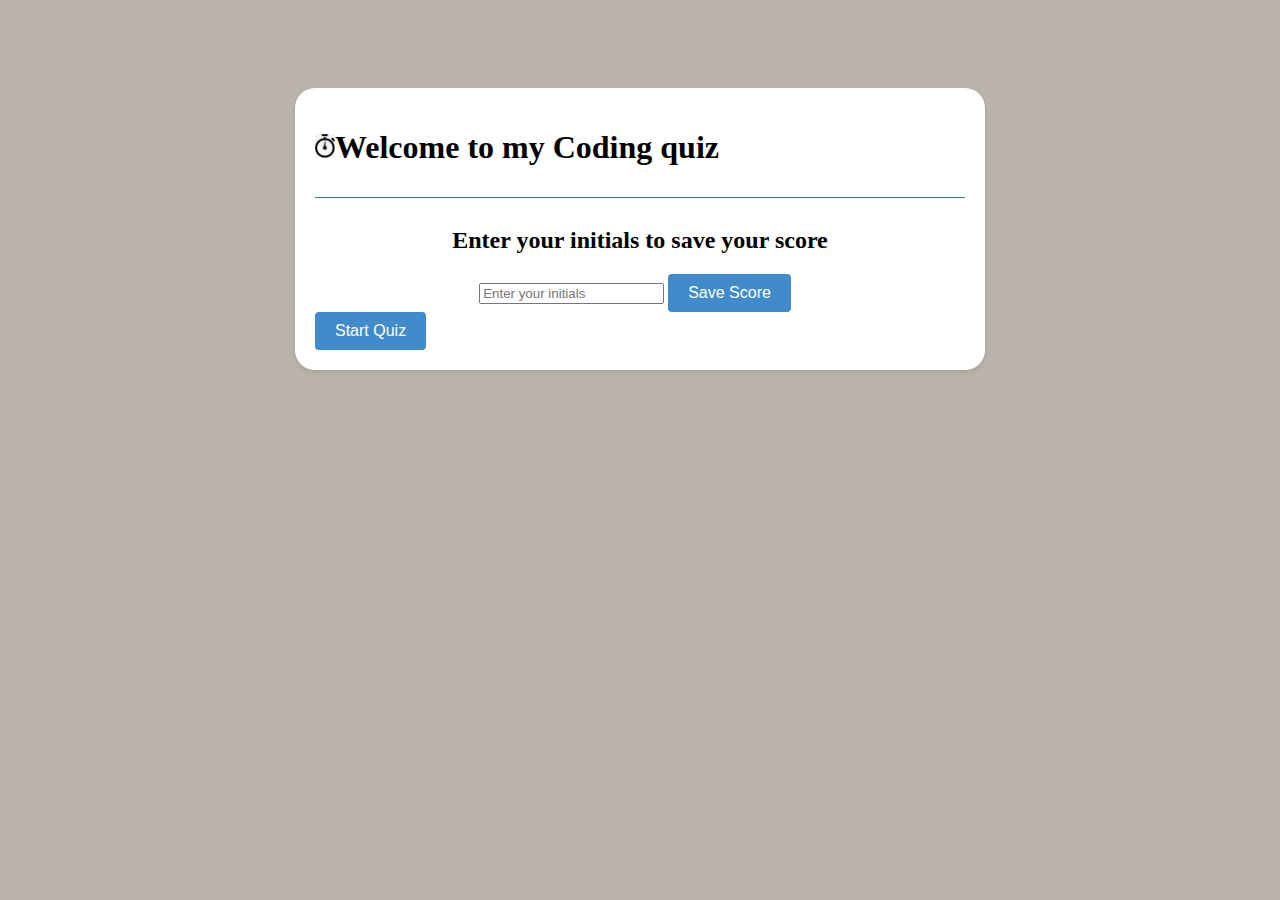
<file: index.html>
<!DOCTYPE html>
<html lang="en">

<head>
    <meta charset="UTF-8">
    <meta name="viewport" content="width=device-width, initial-scale=1.0">
    <title>My Quiz</title>
    <link rel="stylesheet" href="./assets/css/style.css">
</head>

<body>
    <div class="container">
        <div class="header">
            <div id="timer-div">
                <img src="./assets/images/timer-image.jpg" alt="timer-icon" width="20px">
                <span class="time-left"></span>
            </div>
            <h1>Welcome to my Coding quiz</h1>
        </div>
        <div id="quiz"></div>
        <div id="result" class="result">
            <div id="result-text"></div>
            <h2>Enter your initials to save your score</h2>
            <input type="text" id="initials" placeholder="Enter your initials">
            <button id="saveScore" class="button">Save Score</button>
        </div>
        <button id="startButton" class="button">Start Quiz</button>
        <button id="playAgain" class="button hide">Play Again</button>
        <button id="showAnswer" class="button hide">Show Answer</button>
    </div>
    <script src="./assets/js/script.js"></script>
</body>

</html>
</file>
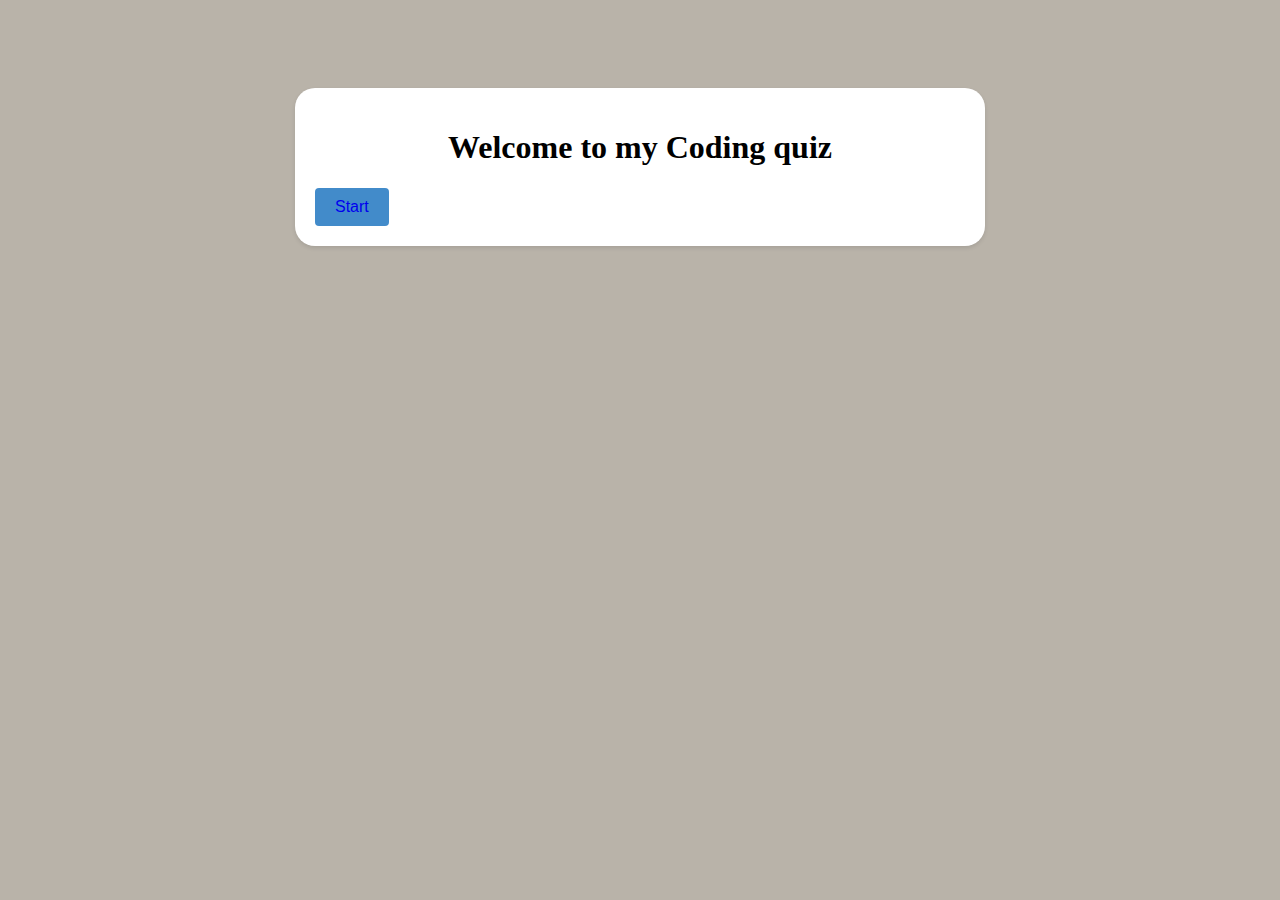
<file: start-quiz.html>
<!DOCTYPE html>
<html lang="en">
<head>
    <meta charset="UTF-8">
    <meta name="viewport" content="width=device-width, initial-scale=1.0">
    <title>My Quiz</title>
    <link rel="stylesheet" href="/assets/css/style.css">
</head>
<body>
    <div class="container">
        <h1>Welcome to my Coding quiz</h1>
        <div id="quiz"></div>
        <div id="result" class="result"></div>
        <button id ="startButton" class ="button">
            <a href="game.html">Start</a>
        </button>
    </div>
</body>
</html>
</file>
<file: assets/css/style.css>
body {
    font-family: Trebuchet MS;
    background: #b9b3a9;
    display: flex;
    justify-content: center;
}

.container {
    width: 650px;
    padding: 20px;
    margin-top: 80px;
    background-color: #fff;
    box-shadow: 0 2px 4px rgba(0, 0, 0, 0.1);
    border-radius: 20px;
}

h1 {
    text-align: center;
}

.question {
    font-weight: bold;
    margin-bottom: 10px;
}

.options {
    margin-bottom: 20px;
}

.option {
    display: block;
    margin-bottom: 10px;
}

.button {
    display: inline-block;
    padding: 10px 20px;
    background-color: #428bca;
    color: #fff;
    border: none;
    cursor: pointer;
    font-size: 16px;
    border-radius: 4px;
    transition: background-color 0.3s;
    margin-right: 10px;
}

.button:hover {
    background-color: #3071a9;
}

.result {
    text-align: center;
    margin-top: 20px;
    font-weight: bold;
}

.hide {
    display: none;
}

.timer-div {
    background-color: #fff;
    width: 7.5em;
    border-radius: 1.8em;
    display: flex;
    align-items: center;
    padding: 0.7em 1.8em;
}

.header {
    margin-bottom: 1.8em;
    display: flex;
    align-items: center;
    padding-bottom: 0.6em;
    border-bottom: 0.1em solid #3071a9;
}

a {
    text-decoration: none;
}
</file>
